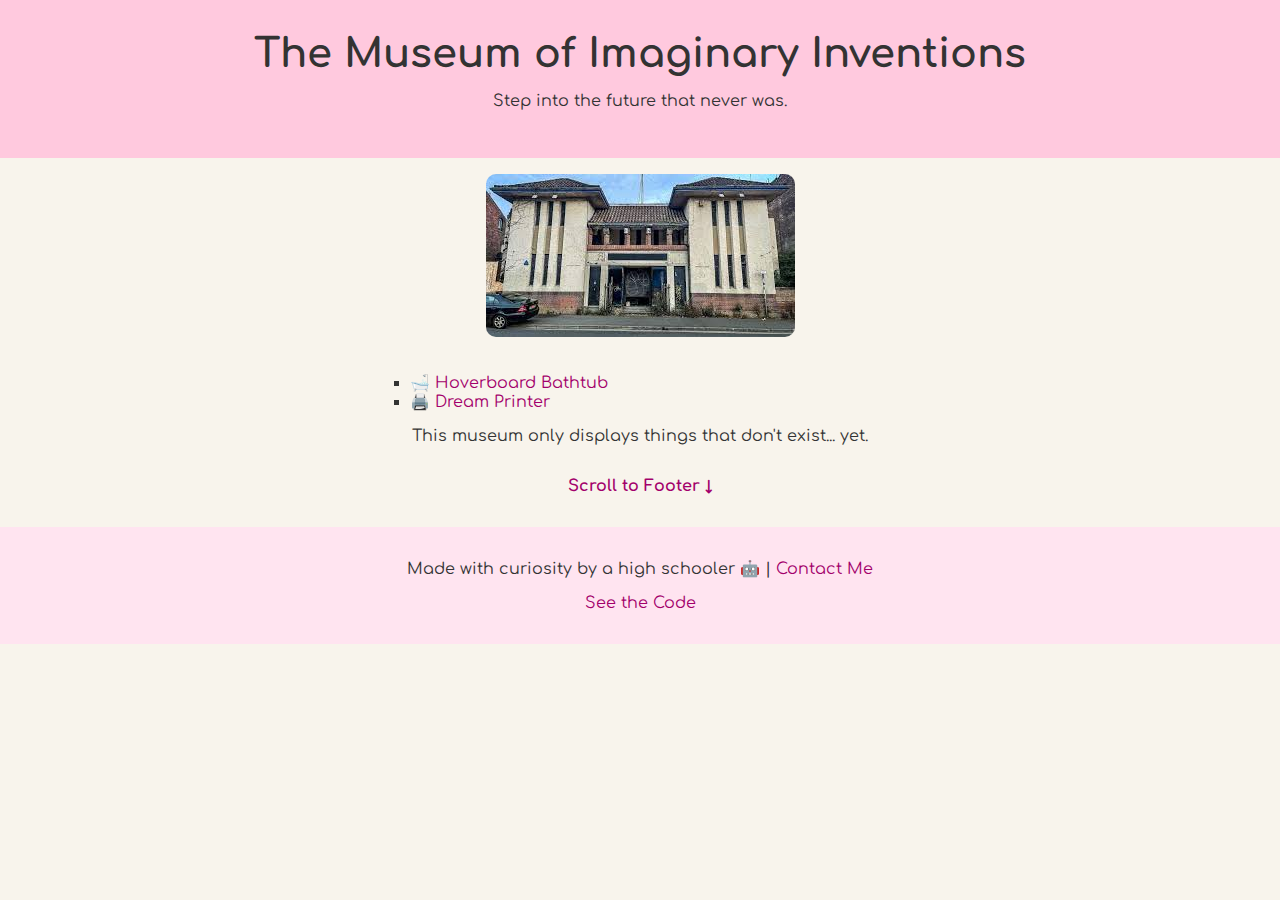
<file: index.html>
<!DOCTYPE html>
<html lang="en">
<head>
  <meta charset="UTF-8" />
  <meta name="viewport" content="width=device-width, initial-scale=1.0" />
  <title>Museum of Imaginary Inventions</title>
  <link rel="icon" href="favicon.ico" />
  <link rel="stylesheet" href="styles.css" />
  <link href="https://fonts.googleapis.com/css2?family=Comfortaa&display=swap" rel="stylesheet">
</head>
<body>
  <header>
    <h1>The Museum of Imaginary Inventions</h1>
    <p>Step into the future that never was.</p>
  </header>

  <main>
    <img src="[data-uri]" alt="Imaginary Museum" class="main-image">
    <ul>
      <li><a href="hoverboard.html">🛁 Hoverboard Bathtub</a></li>
      <li><a href="dreamprinter.html">🖨️ Dream Printer</a></li>
    </ul>

    <p class="fun-fact">This museum only displays things that don't exist... yet.</p>

    <a href="#footer" class="scroll-link">Scroll to Footer ↓</a>
  </main>

  <footer id="footer">
    <p>Made with curiosity by a high schooler 🤖 | <a href="mailto:sparkframe.us@gmail.com">Contact Me</a></p>
    <p><a href="https://github.com/ecohub189">See the Code</a></p>
  </footer>
</body>
</html>
</file>
<file: styles.css>
body {
  margin: 0;
  font-family: 'Comfortaa', sans-serif;
  background: #f8f4ec;
  color: #333;
  text-align: center;
}

header {
  background: #ffc9de;
  padding: 2em;
}

header h1 {
  margin: 0;
  font-size: 2.5em;
}

.main-image {
  max-width: 90%;
  margin: 1em auto;
  border-radius: 10px;
}

ul {
  list-style-type: square;
  text-align: left;
  max-width: 500px;
  margin: 1em auto;
}

footer {
  background: #ffe4f0;
  padding: 1em;
  margin-top: 2em;
}

a {
  color: #a3006b;
  text-decoration: none;
}

a:hover {
  text-decoration: underline;
}

.scroll-link {
  display: inline-block;
  margin-top: 1em;
  font-weight: bold;
}

button {
  margin-top: 2em;
  padding: 0.6em 1.2em;
  background-color: #d961a1;
  border: none;
  color: white;
  font-size: 1em;
  border-radius: 8px;
  cursor: pointer;
}

button:hover {
  background-color: #a3006b;
}

/* Unique paragraph styles */
.p1 {
  color: #444;
  font-size: 1.1em;
  font-style: italic;
}
.p2 {
  background-color: #fff0f5;
  padding: 0.5em;
  border-left: 5px solid #d961a1;
}
.p3 {
  text-transform: uppercase;
  letter-spacing: 1px;
}

/* Centered 404 page */
.centered {
  padding: 10vh;
}
</file>
